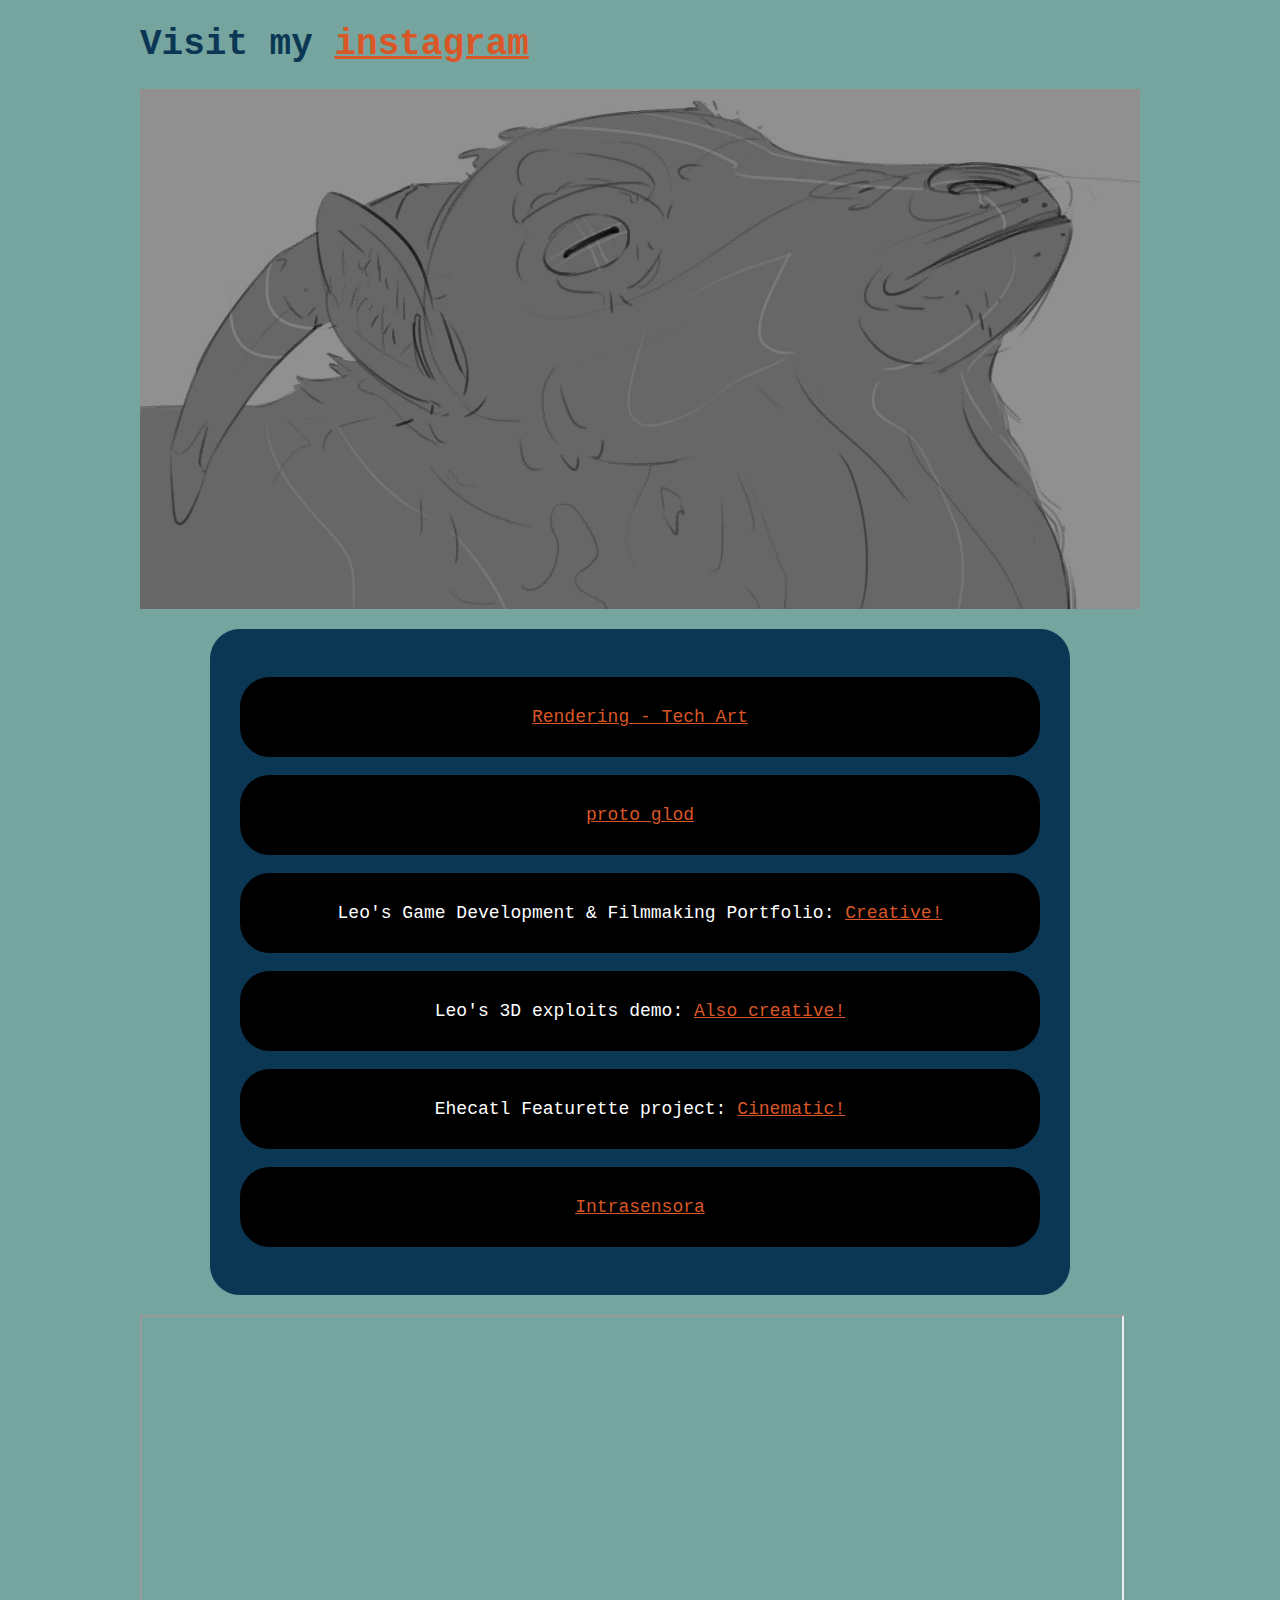
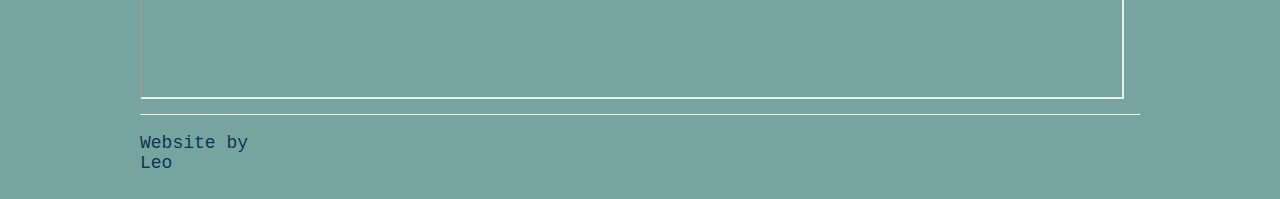
<file: index.html>
<!DOCTYPE html>
<html lang="en">
<head>
  <title>Undercurrent</title>
  <meta charset="utf-8">
  <link rel="stylesheet" href="styleSheet.css">
  <link href="https://fonts.googleapis.com/css2?family=Roboto+Mono&display=swap" rel="stylesheet">
</head>
<!-- This is a comment, I'm gonna want to think about cool ways to organize this info. -->
<body>
    <h1>
        Visit my <a href="https://www.instagram.com/leomorv/">instagram</a><br>
    </h1>

<img class="header" src="images/GoatDrawing.jpg" alt="There's supposed to be an image of a goat here.">

<div  class="home">
    <p class="button">
        <a href="tech-art.html">Rendering - Tech Art</a>
    </p>
    <p class="button">
        <a href="proto-glod.html">proto glod</a>
    </p>
    <p class="button">
        Leo's Game Development & Filmmaking Portfolio: <a href="Portfolio.html">Creative!</a>
    </p>
    <p class="button">
        Leo's 3D exploits demo: <a href="3dDemo.html"> Also creative!</a>
    </p>
    <p class="button">
        Ehecatl Featurette project: <a href="Ehecatl.html"> Cinematic!</a>
    </p>

    <p class="button">
      <a href="Intrasensora.html">Intrasensora</a>
    </p>
</div>
<br>

<iframe width="980" height="380" allowfullscreen="allowfullscreen" src="https://www.youtube.com/embed/HDeAChCmxTI"></iframe>

    <hr>
        <p>Website by
         <br> Leo</p>

      <!--  <div class="Elemental">Fire</div> -->
</body>
</html>
</file>
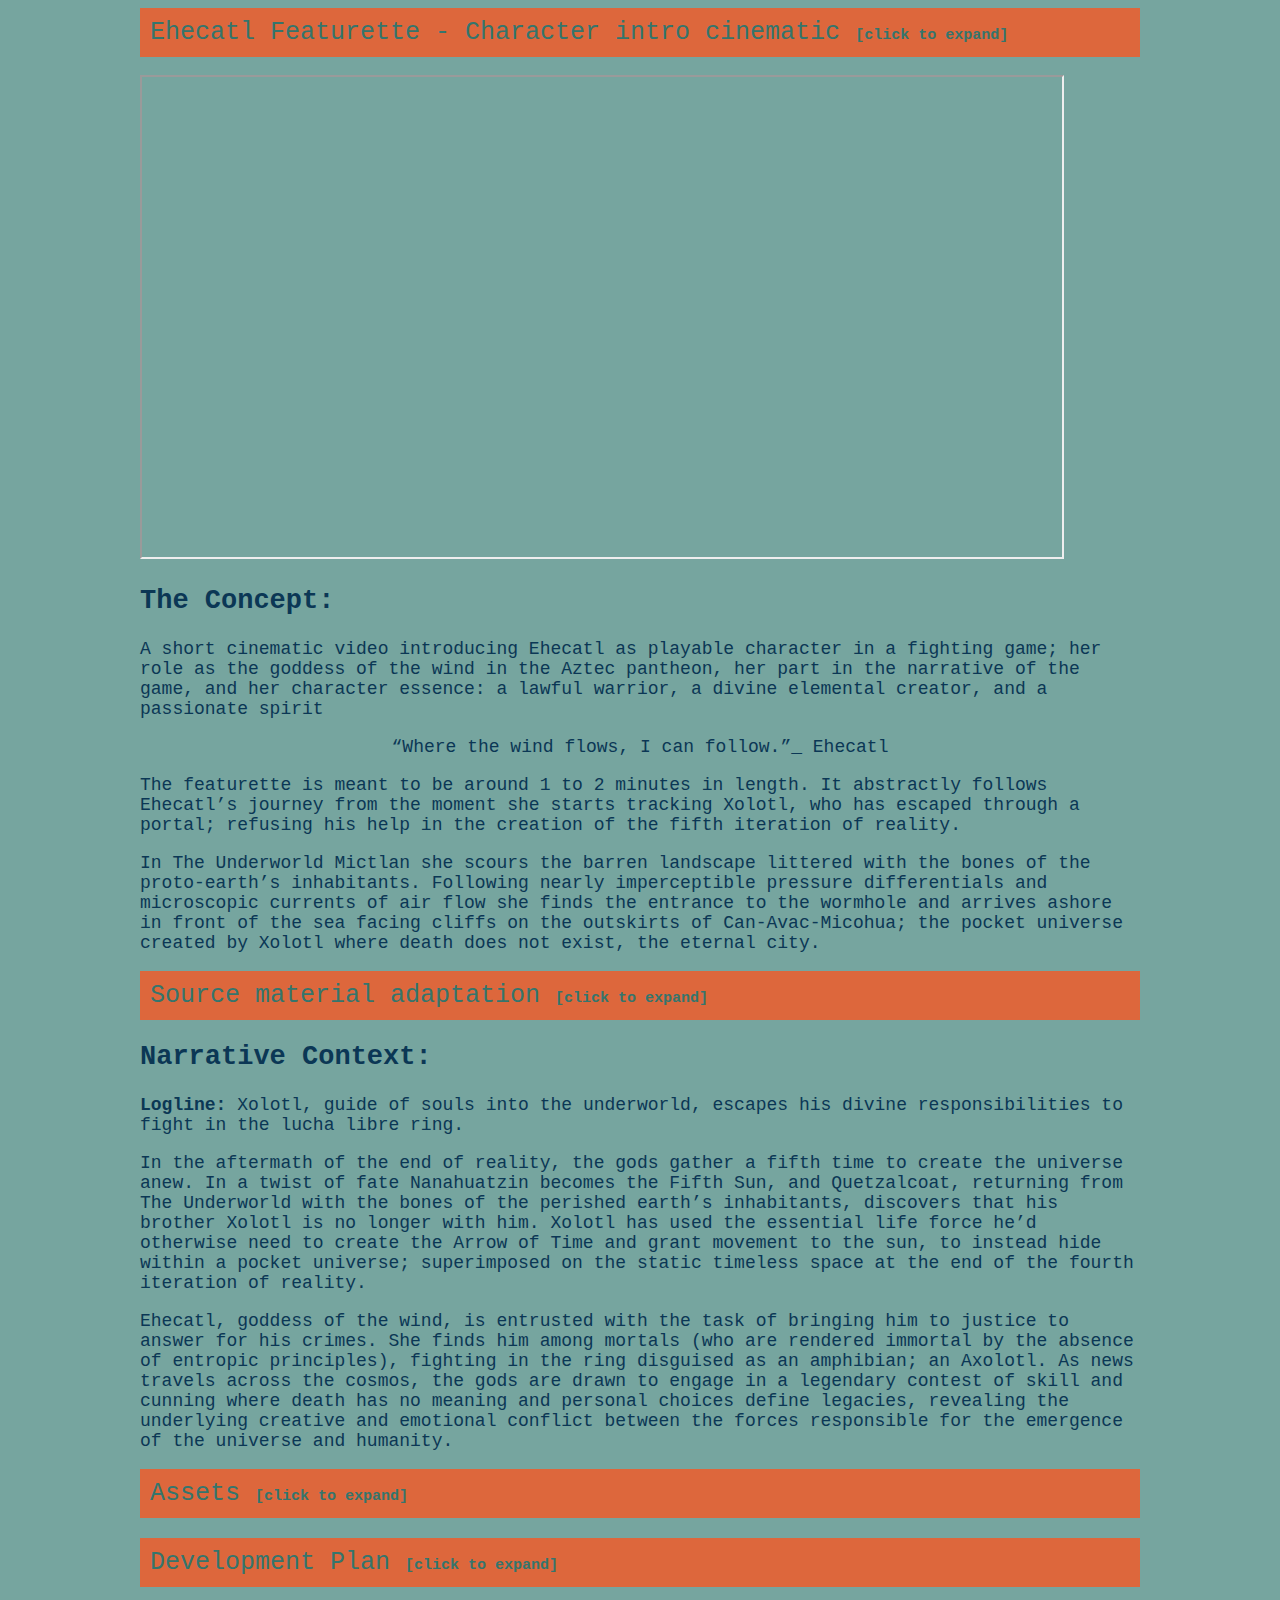
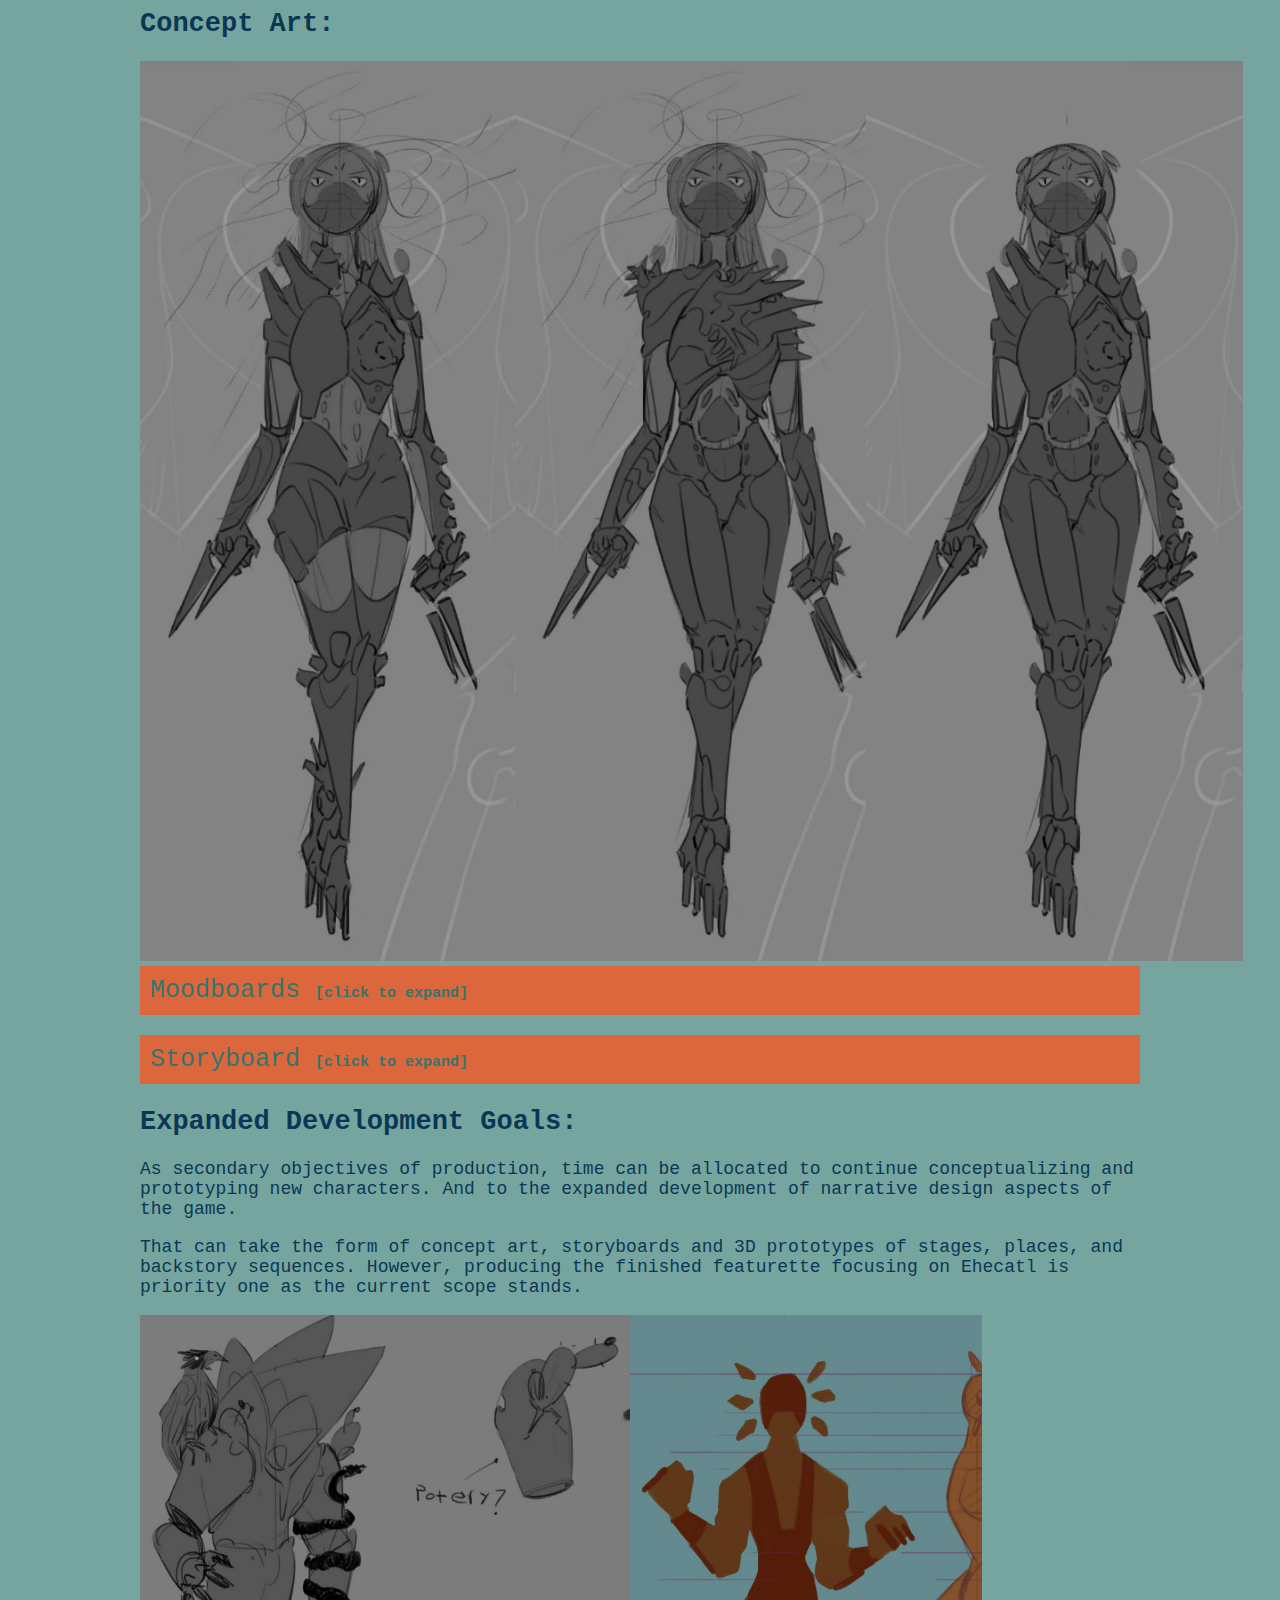
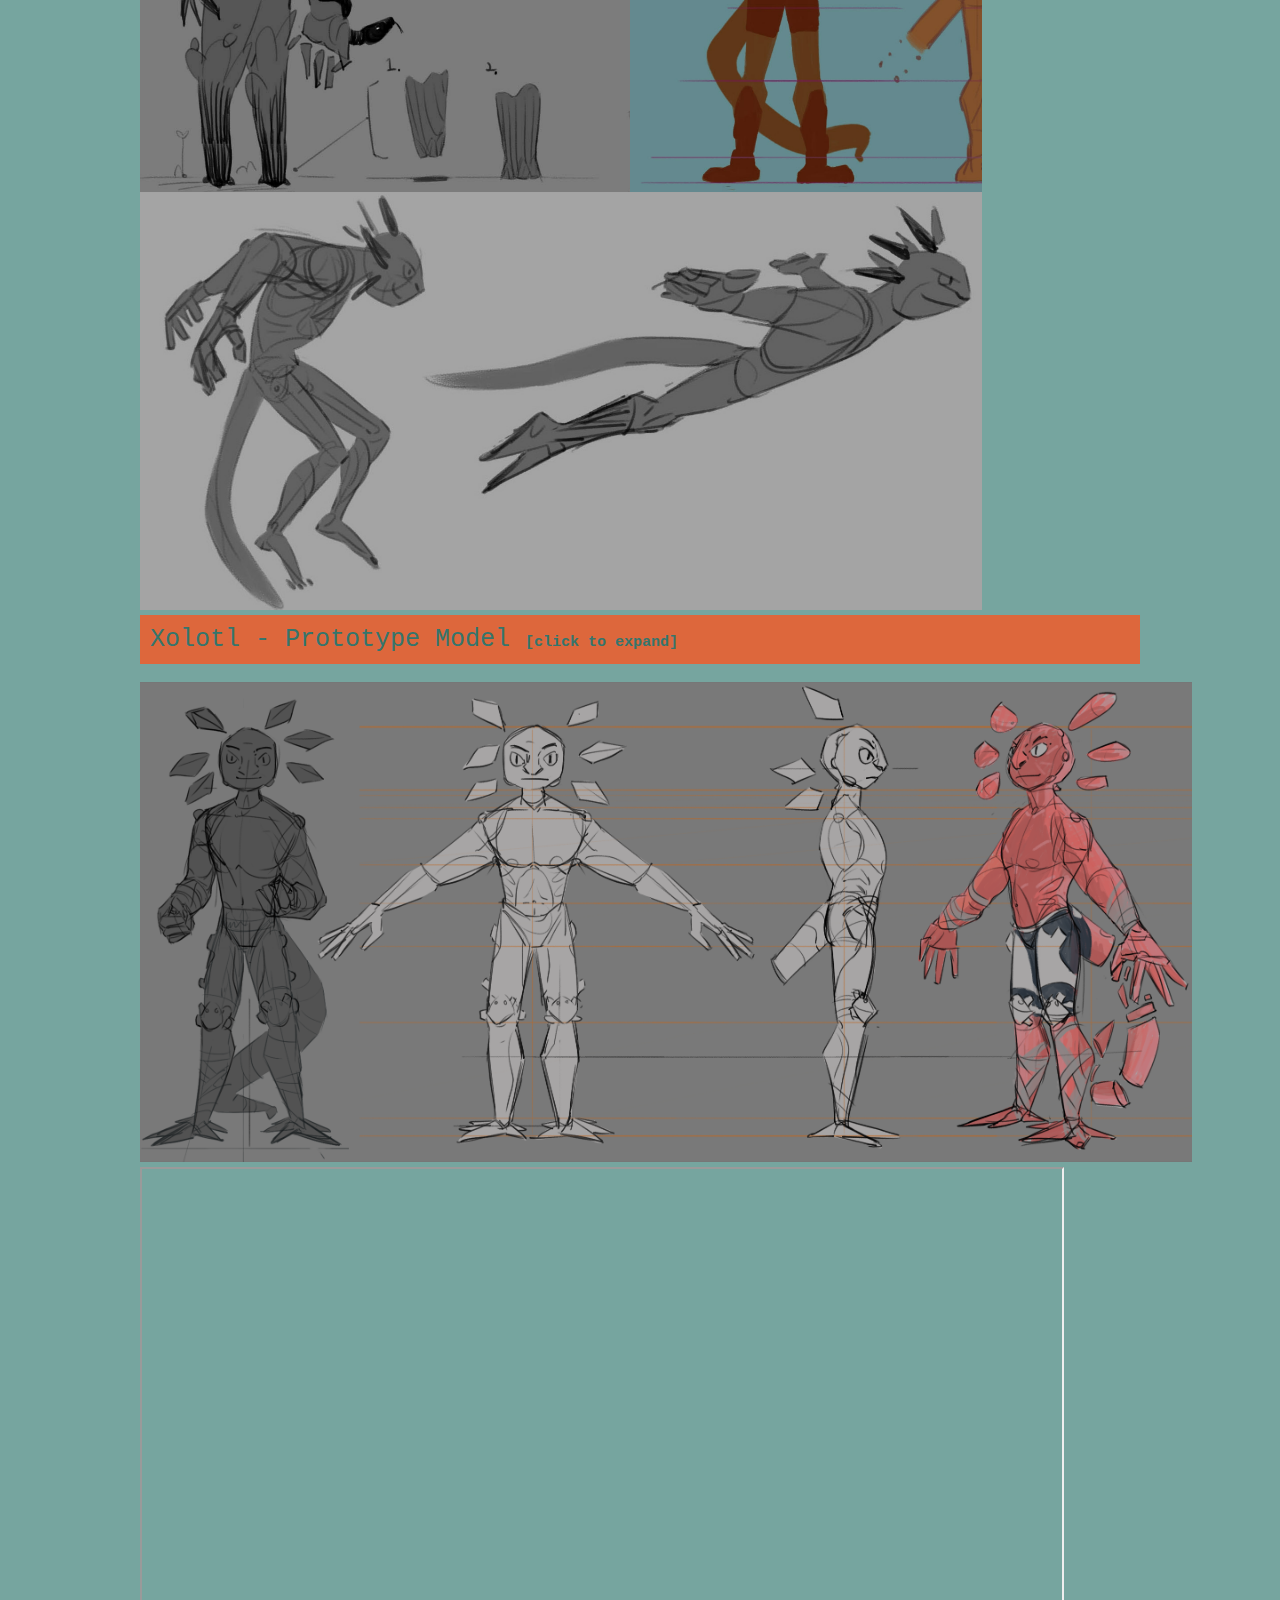
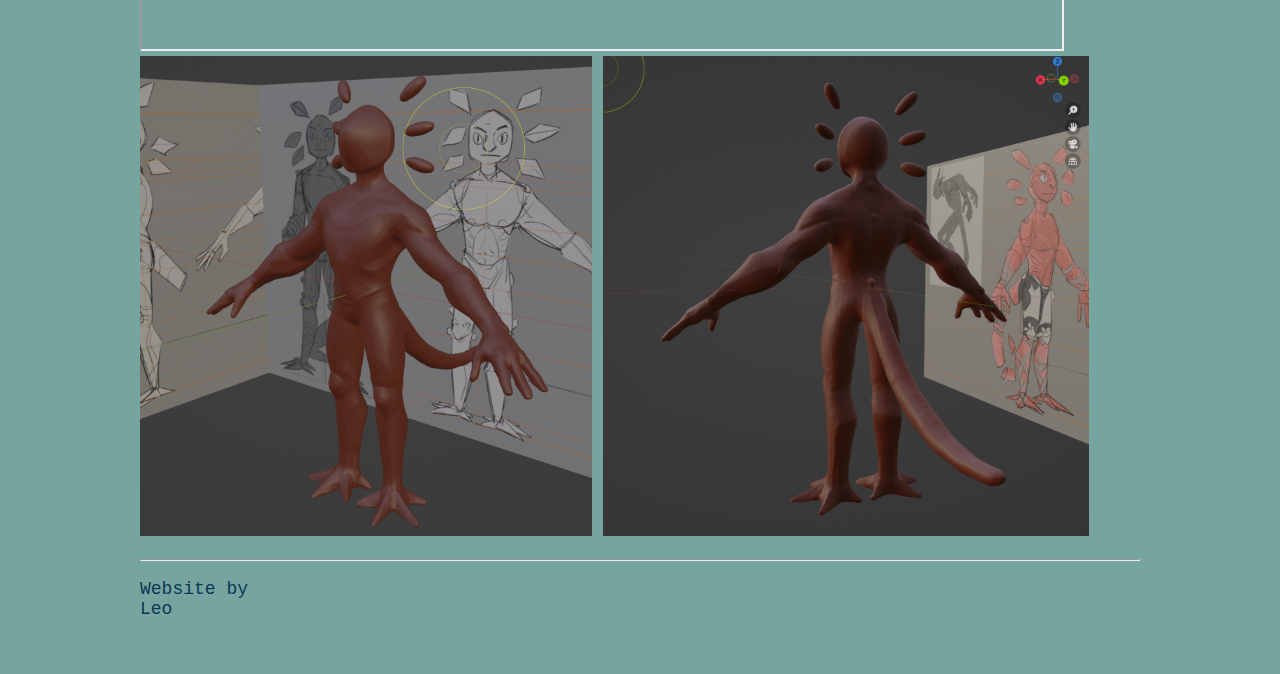
<file: Ehecatl.html>
<!DOCTYPE HTML>
<html lang="en" dir="ltr">

<head>
  <title>Ehecatl</title>
  <meta charset="utf-8">

  <link rel="stylesheet" href="styleSheet.css">
  <link href="https://fonts.googleapis.com/css2?family=Roboto+Mono&display=swap" rel="stylesheet">

</head>

<body>
  <button type="button" class="question_header"> Ehecatl Featurette - Character intro cinematic <strong class="instructions">[click to expand]</strong></button>
  <div class="question_contents">
    <p>
      <strong>About this prototype:</strong>
      At this stage of production I sought to move through execution across disciplines as quickly as
      possible, achieving a minimum functioning version of assets to prioritize a cohesive proof of
      concept piece rather than a final polished product. The focus of individual tasks was, in
      that way, to stand up a pipeline that allows for flexible iteration in the future. The character rig is
      linked to the Blender animation files such that the geometry and weights can be updated and
      refined. FBX flies containing the animation and armature data are then exported separately from
      their corresponding work files and integrated into UE5 where the sequence, timing and camera
      animation of shots is constructed; the character rig and animation assets can later be
      re-imported with the same name as the assets in use to replace them without affecting the
      cinematic sequence data.
    </p>
  </div>
  <p class="question_answer">
    <iframe src="https://www.youtube.com/embed/FijgiKSOUM4" width="920" height="480"  allowfullscreen="allowfullscreen"></iframe>
  </p>

    <h2>The Concept:</h2>
      <p>A short cinematic video introducing Ehecatl as playable character in a fighting game; her role as the goddess of the wind in the Aztec pantheon, her part in the narrative of the game, and her character essence: a lawful warrior, a divine elemental creator, and a passionate spirit</p>

        <p  style = "text-align:center">“Where the wind flows, I can follow.”_ Ehecatl</p>

      <p>The featurette is meant to be around 1 to 2 minutes in length. It abstractly follows Ehecatl’s journey from the moment she starts tracking Xolotl, who has escaped through a portal; refusing his help in the creation of the fifth iteration of reality.</p>

      <p>In The Underworld Mictlan she scours the barren landscape littered with the bones of the proto-earth’s inhabitants. Following nearly imperceptible pressure differentials and microscopic currents of air flow she finds the entrance to the wormhole and arrives ashore in front of the sea facing cliffs on the outskirts of Can-Avac-Micohua; the pocket universe created by Xolotl where death does not exist, the eternal city.</p>

  <button type="button" class="question_header"> Source material adaptation <strong class="instructions">[click to expand]</strong></button>
  <div class="question_contents">

    <p>The creation myth of the Aztecs centers around the birth of the Fifth Sun, representing a new era and yet another attempt at creating the mortal world. Each era or iteration of reality is associated with a sun, the one we are currently living in being the fifth one.
<br><br>
  Two things had to happen for the current era to get underway. Firstly, one of the gods had to jump into a fire to become the sun, this ends up being Nanahuatzin who jumped ahead of the chosen nobler god when the latter faltered in his resolve. Secondly, Xolotl and Quetzalcoatl had to retrieve the bones of the previous inhabitants of reality from Mictlan, the underworld, and then sacrifice themselves, along with the rest of the gods, in order to grant movement to the newly created sun. In some versions, Ehecatl the god of the wind, takes it upon himself to slay all the other gods. Xolotl, fearing for his life, escapes. Xolotl turns himself into a corn plant, then a maguey plant and finally an axolotl. But, eventually Ehecatl catches up, and slays him.
<br><br>
    The adapted narrative for this fighting game takes place during that time where everything is in place except the movement of the sun.
<br><br>
<strong>Cultural drivers:</strong>
<br>
The Messoamerican mythological pantheon is a rich source of novel story lines and ideas that, not unlike those of other ancient cultures, offer a powerful reagent for representation. The narrative of this game is a celebration of both Latin American culture and the intersectional influence of Fighting games in Latin American video game culture.
<br><br>
<strong>Ehecatl as a character:</strong>
<br>
Ehecatl is depicted as male in the original source material. The decision was made to depict the force of nature that is the wind as female to introduce a measure of gender balance to a story whose conflict would otherwise center around two male characters. Ehecatl is, like Xolotl and a number of other gods, an aspect of Quetzalcoatl. Ehecatl also features in other mythological stories, most notably as the father of the folk demigod hero Tepetlachani, born of the mortal princess Mayahuatzin. This makes for the emergence of an interesting dynamic to the adapted depiction of the character who retains the warrior-lover role of the original and seeks to explore a nuanced take on what the female version of that can responsibly be. [Community research needed on this front]
</p>
  </div>

<h2>Narrative Context:</h2>

<p><strong>Logline:</strong> Xolotl, guide of souls into the underworld, escapes his divine responsibilities to fight in the lucha libre ring.</p>

<p>In the aftermath of the end of reality, the gods gather a fifth time to create the universe anew. In a twist of fate Nanahuatzin becomes the Fifth Sun, and Quetzalcoat, returning from The Underworld with the bones of the perished earth’s inhabitants, discovers that his brother Xolotl is no longer with him. Xolotl has used the essential life force he’d otherwise need to create the Arrow of Time and grant movement to the sun, to instead hide within a pocket universe; superimposed on the static timeless space at the end of the fourth iteration of reality.</p>

<p>Ehecatl, goddess of the wind, is entrusted with the task of bringing him to justice to answer for his crimes. She finds him among mortals (who are rendered immortal by the absence of entropic principles), fighting in the ring disguised as an amphibian; an Axolotl. As news travels across the cosmos, the gods are drawn to engage in a legendary contest of skill and cunning where death has no meaning and personal choices define legacies, revealing the underlying creative and emotional conflict between the forces responsible for the emergence of the universe and humanity.</p>

  <button type="button" class="question_header"> Assets <strong class="instructions">[click to expand]</strong></button>
  <div class="question_contents">
    <p>
      <strong>Character Rig:</strong>
      <br>
      A 3D model of Ehecatl sculpted from a base mesh, featuring armor pieces and wings. Textured with base colors in a cell shaded style. Rigged using rigify-aided workflows.
      <br><br>
      <strong>Custom Animations:</strong>
      <br>
      Animation sets for attacks and acting body mechanics in accordance to storyboarded shot-specific needs.
      <br><br>
      <strong>Environment and Sets:</strong>
      <br>
      Environment assets currently consist of blocked gray boxed geometry and chosen assets from the Quixel Megascans library in Unreal. To be replaced with stylized, finished versions of the same assets during pilish phase; textures and geometry edited using Quixel Mixer and Blender sculpting tools.
      <br><br>
      <strong>UI dialogue graphics & Text:</strong>
      <br>
      Ehecatl’s dialogue lines to be displayed at key moments within a `UI` box showing 2D art of the character, allowing for character and narrative development concerning Ehecatl’s state of mind, inner dialogue and motivations.
      <br><br>
      <strong>Music:</strong>
      <br>
      A portion or a modified version of the track El Viento by Argentine rock band Los Espiritus creates the musical atmosphere.

    </p>
  </div>

<br><br>

    <button type="button" class="question_header"> Development Plan <strong class="instructions">[click to expand]</strong></button>
    <div class="question_contents">
<p>


        <strong>Polish Phase:</strong> Refinement of assets and continued development in the polish phase is projected to be carried out alongside ongoing university studies in Computation Arts. Following are specific production goals asociated to their corresponding disciplines.
        <br><br>

      <strong>Animation:</strong>
          <br>
          - Refine animation clips. Add breakdowns, define contacts, refine arcs and timing. As well as animating secondary motion of wings and body weight.
          <br><br>
          - It is not out of the question to create and incorporate new clips into additional shots and sequences in order to enhance existing ideas and actions.
          <br><br>

        <strong>Character Art / Tech Art:</strong>
        <br>
        - Refine character model and armor. Sculpt high resolution details where needed, high-poly hard surface modeling for existing armor pieces, and add missing pieces in compliance with design.
        <br><br>
        - Refine armature rig. Polish weight painting and bone influence on geometry, implement tweaking controls for armor pieces. Add face controls.
        <br><br>
        - Create cell shaded materials for armor and skin.
        <br><br>

        <strong>Environment Art / Tech Art:</strong>
        <br>
        - Use UE5 terrain workflows to create large expanses of mountains and rock surface.
        <br><br>
        - Edit and refine Megascans assets (geometry and textures) to create a cohesive stylized look. To be done using primarily Qixel Mixer for texturing and Blender for modeling; sculpting out detail, emphasizing facets and strong forms to support a stylized design language.
        <br><br>
        - Create a stylized water shader and splash VFX.
        <br><br>
        - Generally improve the layout of environment elements to support design and composition principles.
        <br><br>

        <strong>UI Design:</strong>
        <br>
        - Visual polish on dialogue screens and text reveal effect.
        <br><br>

        <strong>lighting:</strong>
        <br>
        - Implement lighting change to emphasize suggested progression across large distances of time and space.
        <br><br>
        - Refine for best possible aesthetic effect.
        <br><br>

        <strong>Cinematic Design:</strong>
        <br>
        - Refine framing and pacing of shots.
        <br><br>
        - Implement post processing effects to enhance visual polish overall.

    </p>
    </div>

<h2>Concept Art:</h2>

  <img src="images/EhecatlArt.png" height="900" alt="Art!">

<button type="button" class="question_header"> Moodboards <strong class="instructions">[click to expand]</strong></button>
<div class="question_contents">
  <p>
    <img src="images/EhecatlMood.png" alt="Mooodz">
  </p>
</div>

<br><br>

<button type="button" class="question_header"> Storyboard <strong class="instructions">[click to expand]</strong></button>
<div class="question_contents">
  <p>
    <img src="images/EhecatlStory01.jpg" height="1250" alt="Storyboard 01">
    <img src="images/EhecatlStory02.jpg" style = "height:1250px" alt="Storyboard 02">
    <img src="images/EhecatlStory03.jpg" style = "height:1250px" alt="Storyboard 03">
    <img src="images/EhecatlStory04.jpg" style = "height:1250px" alt="Storyboard 04">
  </p>
</div>

<h2>Expanded Development Goals:</h2>

<p>As secondary objectives of production, time can be allocated to continue conceptualizing and prototyping new characters. And to the expanded development of narrative design aspects of the game.</p>

<p>That can take the form of concept art, storyboards and 3D prototypes of stages, places, and backstory sequences. However, producing the finished featurette focusing on Ehecatl is priority one as the current scope stands.</p>

<img src="images/LuchaArt.png" alt="Arrrrt!">

<button type="button" class="question_header">Xolotl - Prototype Model <strong class="instructions">[click to expand]</strong></button>
<div class="question_contents">
  <p><strong>About this prototype:</strong>
    WIP character sculpt made in Blender, character rigged using the Rigify plug-in and animated using the Action Editor and Non-Linear Animation tracks to export FBX animation assets for use in engine.
  </p>
</div>
<p class="question_answer">

  <img src="images/Xolotl_Turnabout.png" height="480px" alt="This is supposed to be a cool art I made.">

  <iframe width="920" height="480" src="https://www.youtube.com/embed/OF70-CbZQWI" allowfullscreen="allowfullscreen">
  </iframe>
  <img src="images/Xolotl_WIP01.png" height="480px" alt="This is supposed to be a cool art I made.">
  <img src="images/Xolotl_WIP02.png" height="480px" alt="This is supposed to be a cool art I made.">
</p>


<hr>
    <p>Website by
     <br> Leo</p>
</body>

<script>
  var coll = document.getElementsByClassName("question_header");
  var i;

  for (i = 0; i < coll.length; i++) {
    coll[i].addEventListener("click", function() {
      this.classList.toggle("active");
      var content = this.nextElementSibling;
      if (content.style.display === "flex") {
        content.style.display = "none";
      } else {
        content.style.display = "flex";
      }
    });
  }
</script>

</html>
</file>
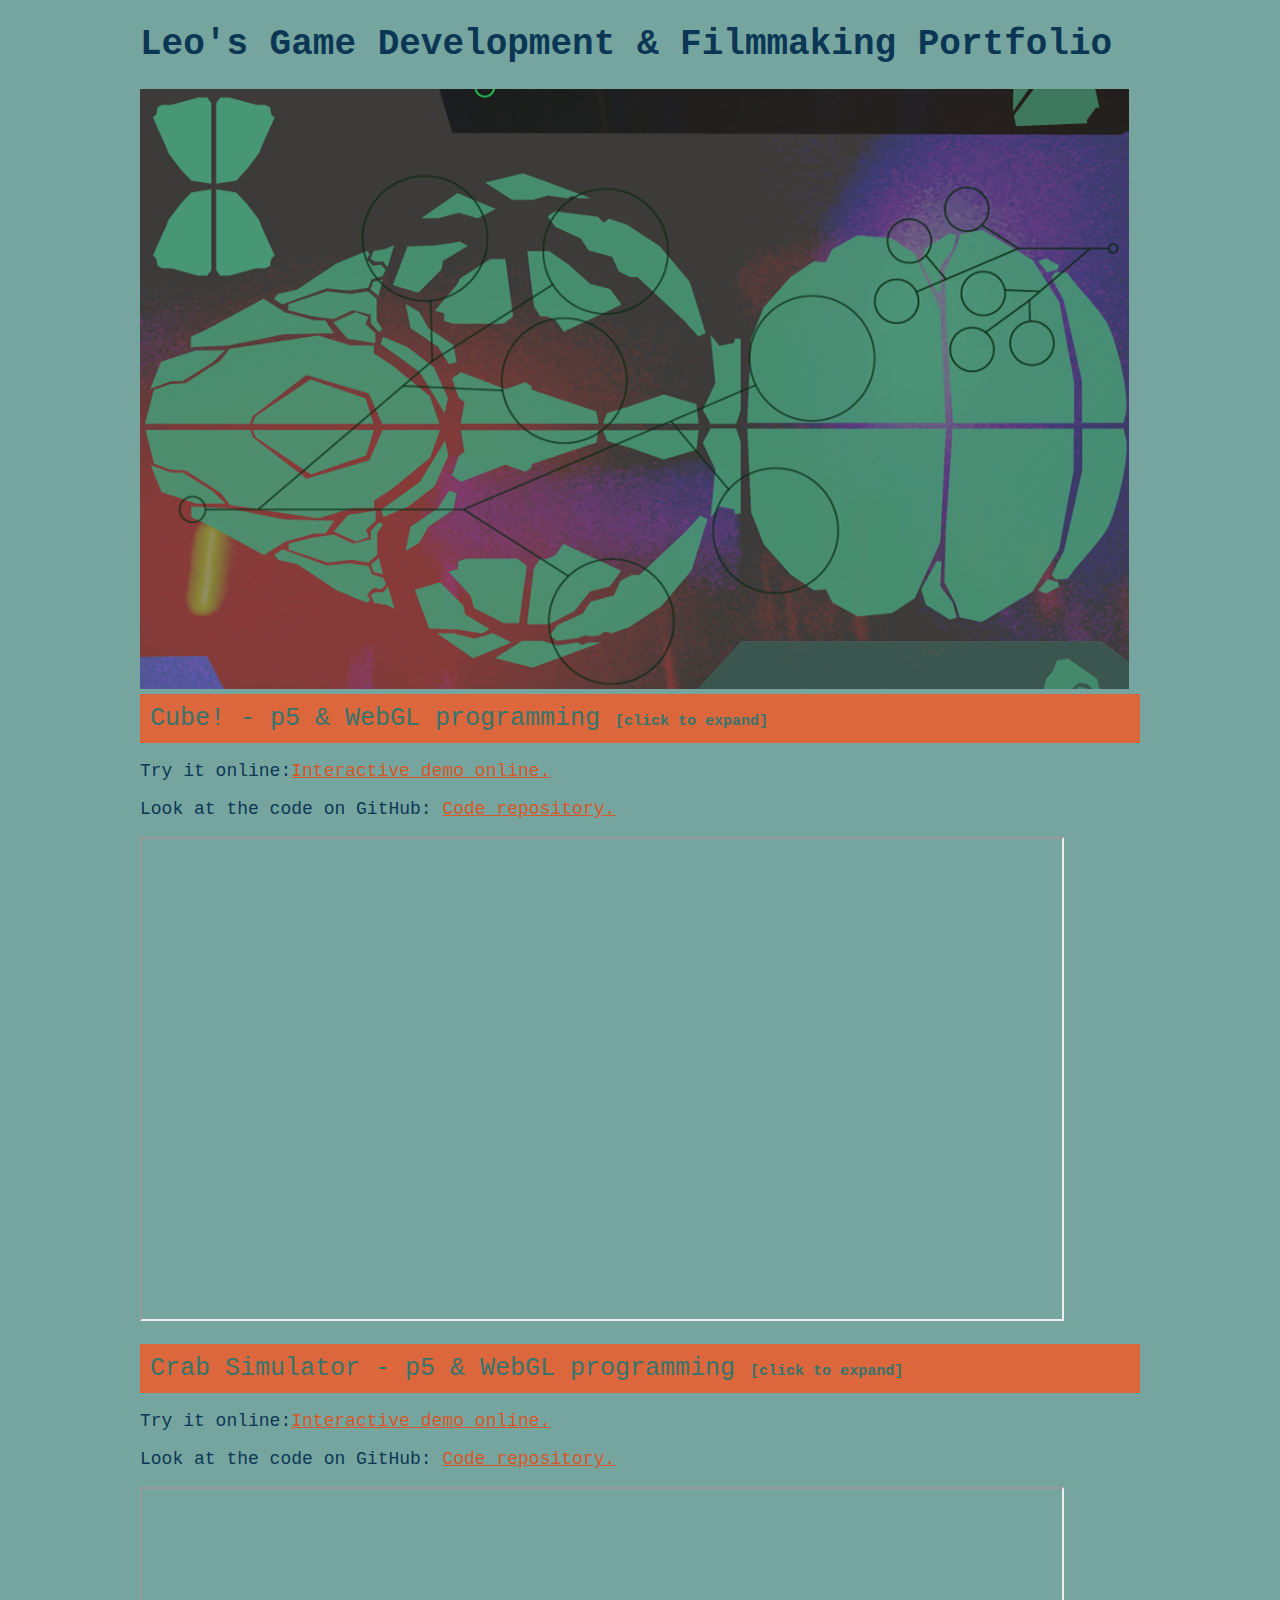
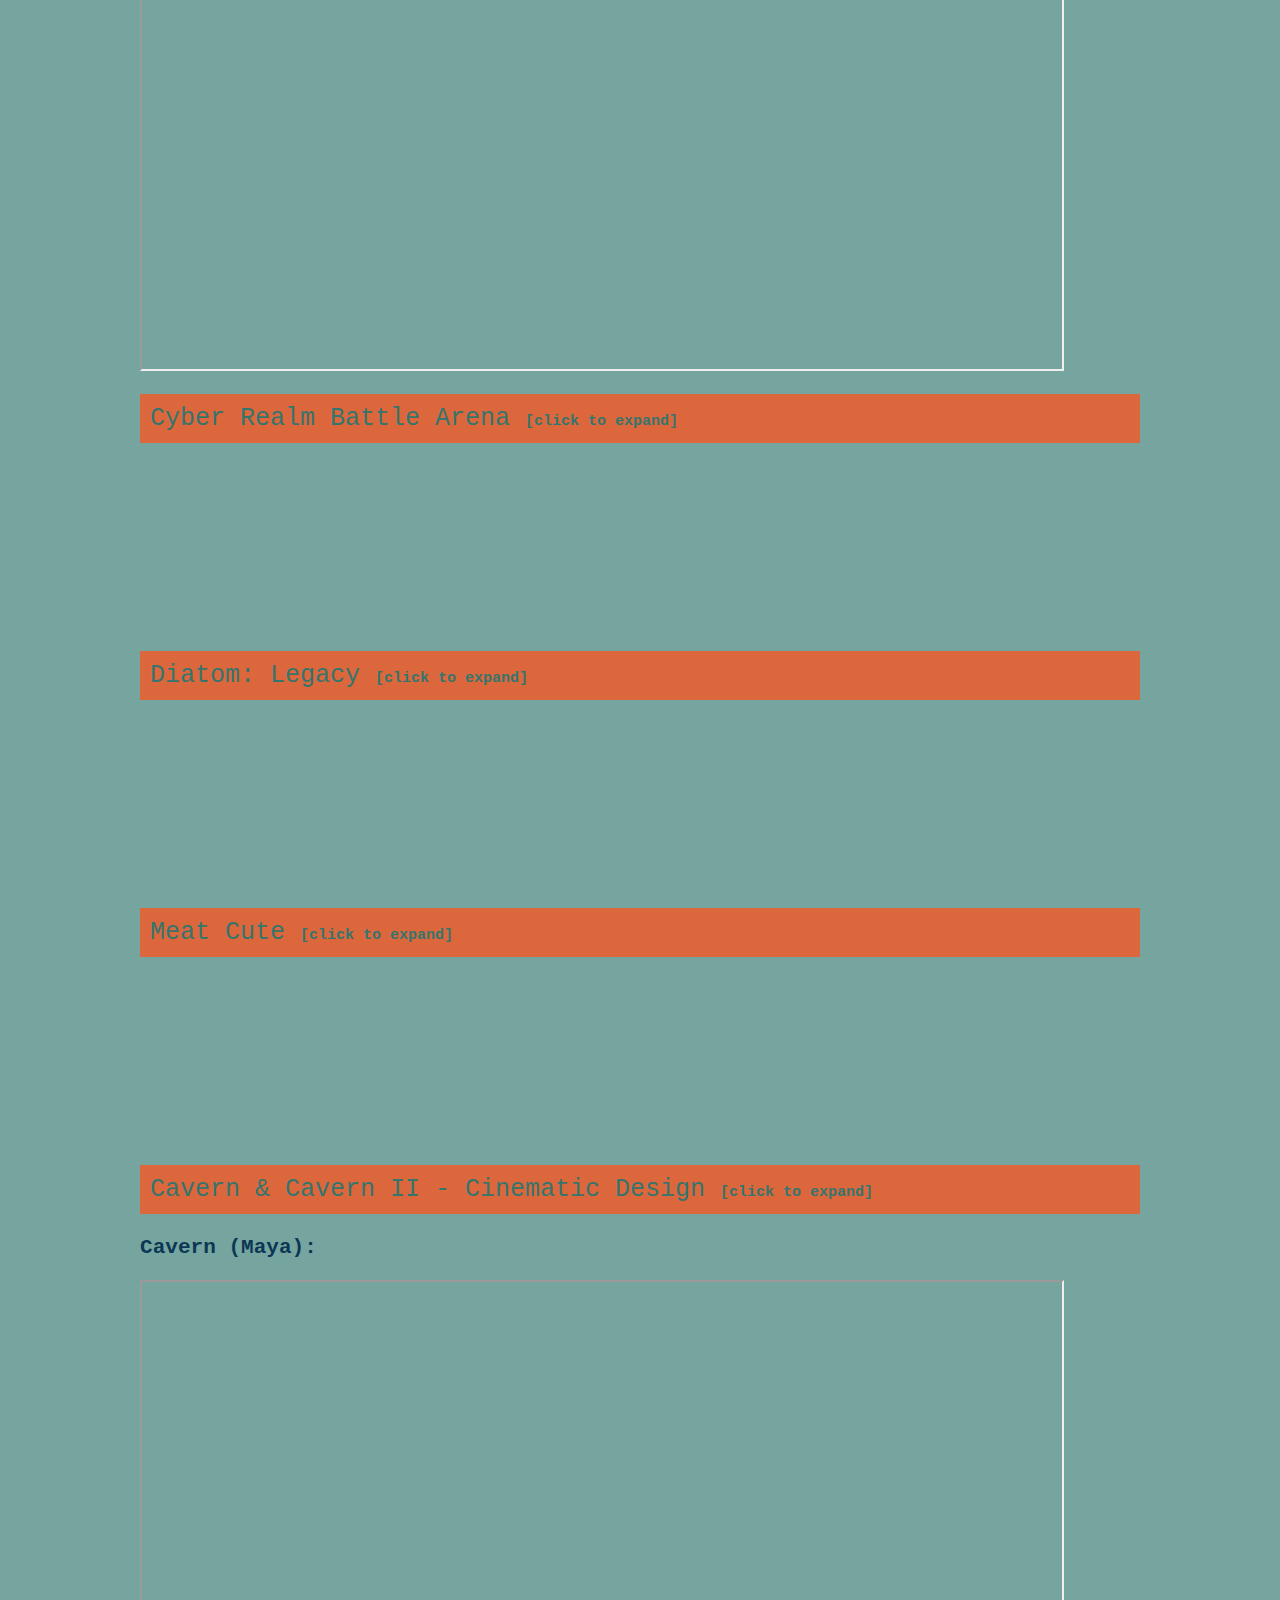
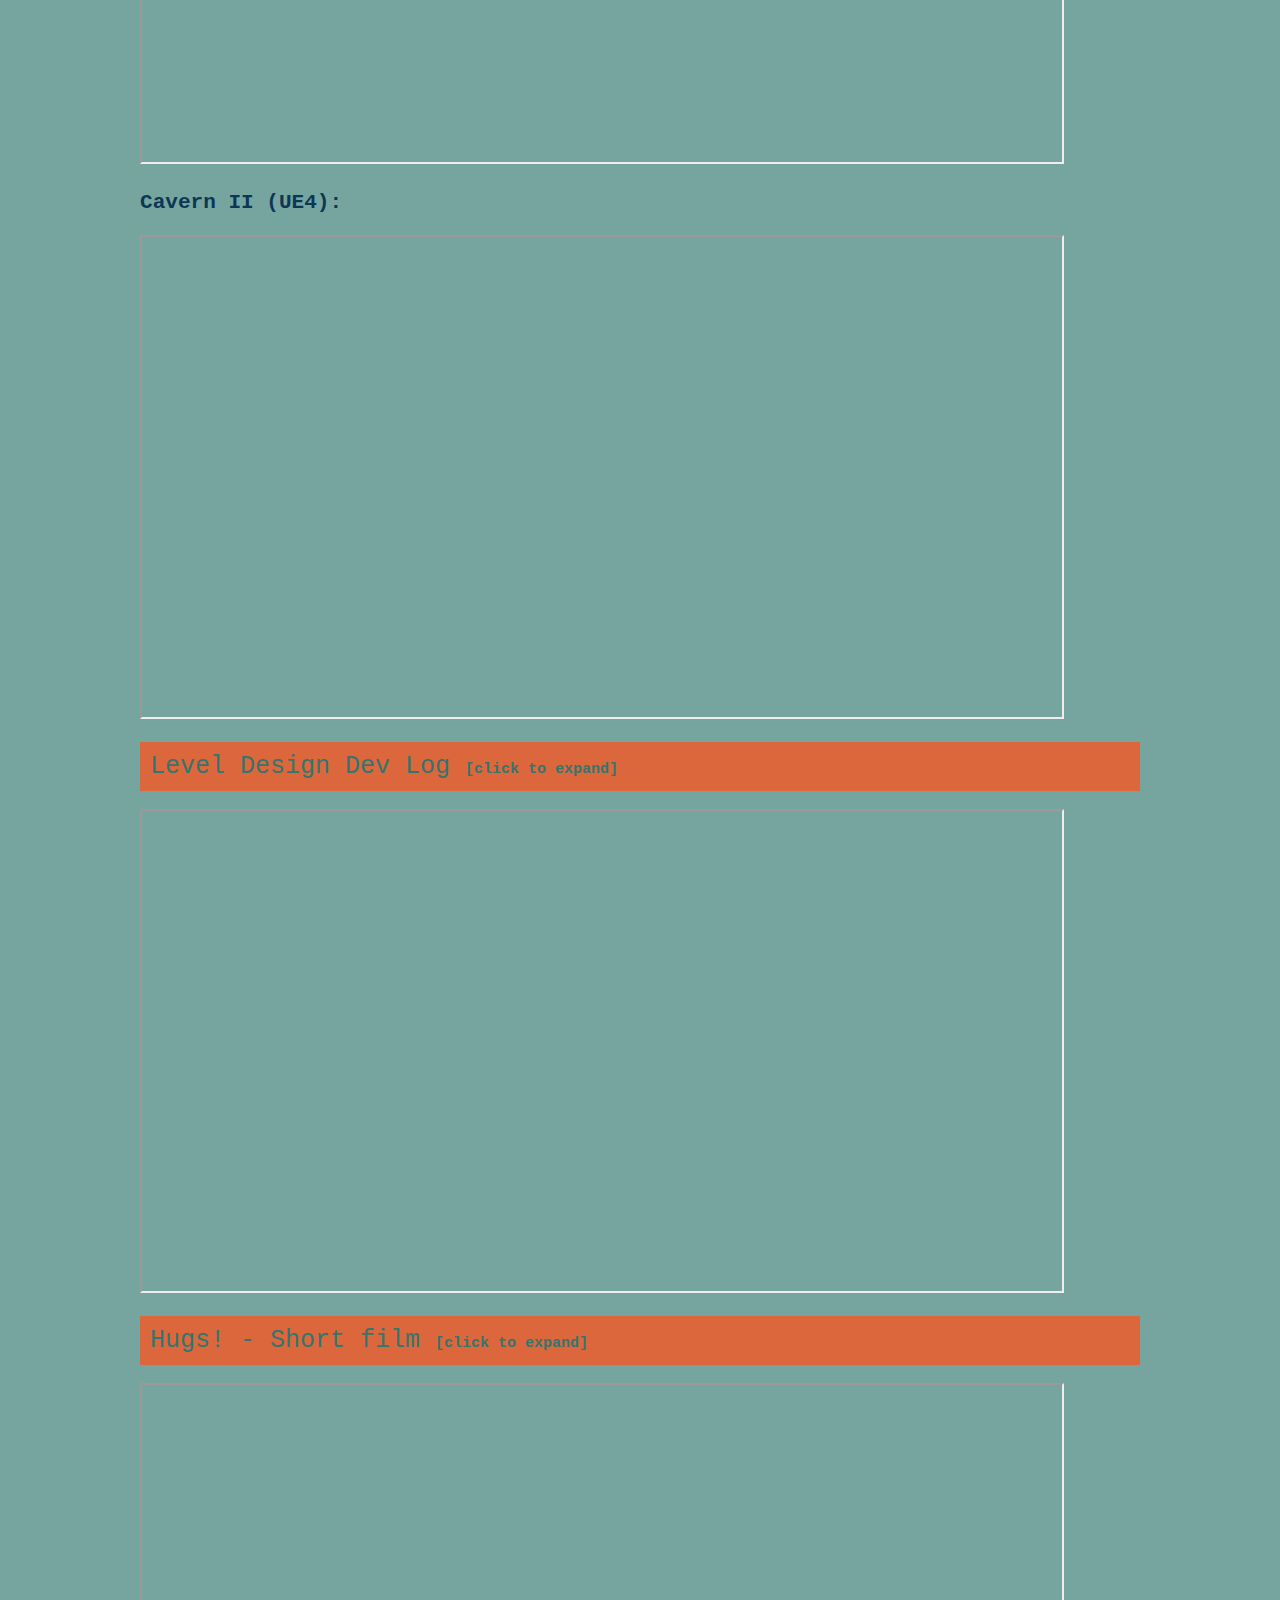
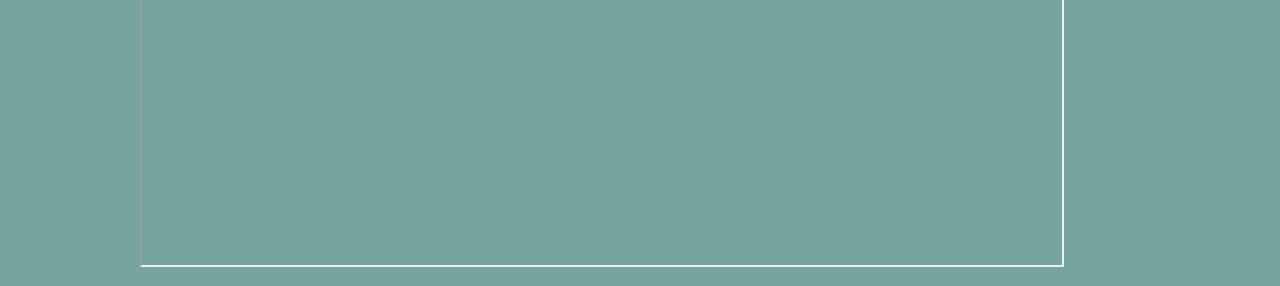
<file: Portfolio.html>
<!DOCTYPE HTML>
<html lang="en" dir="ltr">
  <head>
    <title>Portfolio</title>
    <meta charset="utf-8">

    <link rel="stylesheet" href="styleSheet.css">
    <link href="https://fonts.googleapis.com/css2?family=Roboto+Mono&display=swap" rel="stylesheet">

   </head>

 <body>
    <h1>Leo's Game Development & Filmmaking Portfolio</h1>
      <img src="images/CrabSim_Crab03.png" height="600" alt="This is supposed to be a cool art I made.">

      <button type="button" class="question_header">Cube! - p5 & WebGL programming <strong class="instructions">[click to expand]</strong></button>
          <div class="question_contents">
            <p><strong>About this piece:</strong> A program that simulates the real-life mechanics of a 2x2x2 Rubik's Cube using a color update approach on pre-defined faces with fixed dimensions and positions in 3D space. Faces form cubies, which are then grouped into cube layers that are dynamically displayed and animated alongside simulated rotation behavior based on user input.
          </p>
        </div>
            <p>Try it online:<a href="https://lmorv.github.io/CreativeComputation1/projects/project01-simulation/">Interactive demo online.</a> </p>
              <p>Look at the code on GitHub: <a href="https://github.com/lmorv/CreativeComputation1/tree/main/projects/project01-simulation">Code repository.</a> </p>
            <p class="question_answer">
              <iframe width="920" height="480" allowfullscreen="allowfullscreen"
              src="https://www.youtube.com/embed/sgg7lTJcry0">
              </iframe>
          </p>

          <button type="button" class="question_header">Crab Simulator - p5 & WebGL programming <strong class="instructions">[click to expand]</strong></button>
              <div class="question_contents">
                <p><strong>About this piece:</strong> Crab simulator is the ultimate rampaging crab experience. This program seeks to digitally represent the complete obliteration of civilization via giant coconut crab attack; allowing users to step fully into the rampaging crab fantasy through a collection of interlocking interactive program states featuring narrative-immersive human language and The Illusion of Choice. Avenge the ecological crimes inflicted upon marine life and Arthropods in particular by repeatedly turning urbanized centers of human population into mush!
              </p>
            </div>
                <p>Try it online:<a href="https://lmorv.github.io/CreativeComputation1/projects/project02-crabSim/crabSim-main/">Interactive demo online.</a> </p>
                  <p>Look at the code on GitHub: <a href="https://github.com/lmorv/CreativeComputation1/tree/main/projects/project02-crabSim/crabSim-main">Code repository.</a> </p>
                <p class="question_answer">
                  <iframe width="920" height="480" allowfullscreen="allowfullscreen"
                  src="https://www.youtube.com/embed/vM5o5mlrvz4">
                  </iframe>
              </p>

  <button type="button" class="question_header">Cyber Realm Battle Arena <strong class="instructions">[click to expand]</strong></button>
    <div class="question_contents">
      <p><strong>About this piece:</strong> Made in GDevelop using assets assembled from several sources, as well as 'hand made' or modified by myself. This game mainly explores the use of space in the context of combative mechanics. More details in the included Design Documentation.</p>
      </div>

  <p class="question_answer">
    <iframe src="https://itch.io/embed/860143" height="167" width="552" frameborder="0" ><a href="https://lm-vega.itch.io/cyber-realm-battle-arena">Cyber Realm Battle Arena by LM-Vega</a></iframe>
  </p>

<button type="button" class="question_header">Diatom: Legacy <strong class="instructions">[click to expand]</strong></button>
<div class="question_contents">
  <p><strong>About this piece:</strong> A narrative game exploring Unlock Flow mechanics and simulated evolutionary adaptation. Gather all the upgrades and follow the sunlight to progress. <strong>Hint:</strong> The final speck of sunlight is at the bottom right corner of the end scene (Hidden by the Full Screen button).
  </p>

  </div>

   <p class="question_answer">
      <iframe src="https://itch.io/embed/858064" height="167" width="552" frameborder="0"><a href="https://lm-vega.itch.io/diatom-legacy">Diatom: Legacy by LM-Vega</a></iframe>
    </p>

<button type="button" class="question_header"> Meat Cute <strong class="instructions">[click to expand]</strong></button>
<div class="question_contents">
  <div class="joach">
  <p><strong>About this piece:</strong> This is the bizzare result of a sanity-forsaken Concordia game jam session over a weekend. Made in frantic collaboration with a team of programers and a sound designer, using Unity. More details in the description and the How to Play in-game screen. The theme: Attraction.</p>
  </div>
  <div class="joach">
    <ul>
      <p><strong>My Credits:</strong></p>
      <li>Art Creation/Direction.</li>
      <li>Art Integration.</li>
      <li>Game Design (shared credit).</li>
  </ul>
  </div>
</div>
    <p class="question_answer">
      <iframe src="https://itch.io/embed/1044443" height="167" width="552" frameborder="0"><a href="https://pipeflowwizard.itch.io/meat-cute">Meat Cute by PipeFlowWizard, Maxelmao, LM-Vega, zi di&#039;s games, Bobo_Baqa</a></iframe>
    </p>

  <button type="button" class="question_header"> Cavern & Cavern II - Cinematic Design <strong class="instructions">[click to expand]</strong></button>
      <div class="question_contents">

        <p><strong>About this piece:</strong> Cinematic explorations in part inspired by narrative themes in the Sci-Fi Horror novel <a href="https://en.wikipedia.org/wiki/The_Luminous_Dead">The Luminous Dead</a>. <strong>Cavern</strong> was rendered using Arnold in Maya and  composited and edited in After Effects. <strong>Cavern II</strong> was edited and rendered out of UE4 using the Sequencer, camera DOF effects achieved in-engine. Post-processed in After Effects, rock material made in Substance Designer.</p>
        </div>
      <p class="question_answer">
        <h3>Cavern (Maya):</h3>
        <iframe width="920" height="480" allowfullscreen="allowfullscreen"
        src="https://www.youtube.com/embed/UKFd1JwS_zo">
        </iframe>
        <h3>Cavern II (UE4):</h3>
        <iframe width="920" height="480" allowfullscreen="allowfullscreen"
        src="https://www.youtube.com/embed/_RpzBWAl6GY">
        </iframe>
    </p>

<button type="button" class="question_header">Level Design Dev Log <strong class="instructions">[click to expand]</strong></button>
    <div class="question_contents">
      <p><strong>About this piece:</strong>Process documentation effort for a work in progress project centered around Architectural Game Design principles and loosely inspired by <a href="https://en.wikipedia.org/wiki/A_Quiet_Place">A Quiet Place</a>. The target intended design is to blend organic rock formations and vegetation with an industrial environment. And to contrast open with enclosed spaces, presenting a constained traversal puzzle to the player.
    </p>
  </div>
      <p class="question_answer">
        <iframe width="920" height="480" allowfullscreen="allowfullscreen"
        src="https://www.youtube.com/embed/8DP-JR5FMg0">
        </iframe>
    </p>

    <button type="button" class="question_header">Hugs! - Short film <strong class="instructions">[click to expand]</strong></button>
        <div class="question_contents">
          <p><strong>About this piece:</strong>Animated short film created during the 3rd year of the 3D Animation and CGI program at Dawson college.
        </p>
      </div>
          <p class="question_answer">
            <iframe width="920" height="480" allowfullscreen="allowfullscreen"
            src="https://www.youtube.com/embed/m2F-MnBSbCA">
            </iframe>
        </p>
</body>

<script>
var coll = document.getElementsByClassName("question_header");
var i;

for (i = 0; i < coll.length; i++) {
  coll[i].addEventListener("click", function() {
    this.classList.toggle("active");
    var content = this.nextElementSibling;
    if (content.style.display === "flex") {
      content.style.display = "none";
    } else {
      content.style.display = "flex";
    }
  });
}
</script>
</html>
</file>
<file: styleSheet.css>
body {
  color: #0B3755; /*'#' indicates that a hexadecimal value folows */
  background-color: #76A59F;
  font-size: 18px;
  font-family: 'Mono' , monospace;
  width: 1000px;
  margin-left: auto;
  margin-right: auto;

}

a:link {
  color: #d95626;
}
a:hover {
  color: #52A257;
}
a:visited {
  color: #e48967;
}
a:active {
  color: #c00c66;
}
button:link {
  background-color: #dd673c;
}
button:active {
  background-color: #dd673c;
}
button:focus {
  background-color: #dd673c;
}
button:visited {
  background-color: #dd673c;
}
button:default {
  background-color: #dd673c;
}
button:target {
  background-color: #dd673c;
}
button:disabled {
  background-color: #dd673c;
}
button::after {
  background-color: #dd673c;
}

img.header {
  display: block;

  margin-left: auto;
  margin-right: auto;
  margin-bottom: 20px;

  width: 100%;
  height: 520px;
}

img.answer_img {
  float: left;
  height: 500px;
  margin-right: 20px;
  margin-bottom: 10px;
}

/** body.body_boxes {
  background-image: url(1cm-Dots_Green.png);
} **/

.question_header {
  color: #34756D;
  background-color:  #dd673c;
  cursor: crosshair;
  padding: 10px;
  width: 100%;
  border: none;
  text-align: left;
  outline: none;
  font-size: 25px;
  font-family: inherit;
}


.active, .question_header:hover {
  background-color: #d95626;
}

.question_contents {
  color: #111C1C;
  padding: 0 10px;
  display: none;
  overflow: hidden;
  background-color: #a2c3bf;
}

p.question_answer {
  color: #111C1C;
}

.joach {
  display: flex;
  justify-content: center;
  width: 50%;
}


p.button {
  color: #FFFFFF;
  background-color:#000000;

  border: 30px solid #000000;
  border-radius: 30px;

text-align: center;
}

div.home {
  background-color: #0B3755;

  border: 30px solid #0B3755;
  border-radius: 30px;

  margin-left: auto;
  margin-right: auto;
  width: 80%;

}

/** Exploration styles follow **/

em.exploration {
  font-weight: bold;
  font-style: normal;
  color: #FFFFFF;
  background-color: #000000;
  padding: 10px;
  border: 10px solid #FFFFFF;
  display: block;
  width: 100px;
}

.collapsible {
  background-color: #777;
  color: white;
  cursor: pointer;
  padding: 18px;
  width: 100%;
  border: none;
  text-align: left;
  outline: none;
  font-size: 15px;
  display: block;
}

.active, .collapsible:hover {
  background-color: #555;
}

.content {
  padding: 0 18px;
  display: none;
  overflow: hidden;
  background-color: #f1f1f1;
}

img#RobotBox {
  position: relative;
}

img#sndBx {
  position: absolute;
}
.ref-container {
  display: flex;
  justify-content: space-around;
  height: 700px;
}
div#trays{
  width: 99%
}
.ref {
  width: 100%;
  display: block;
  justify-content: flex-start;
}

/** New Class Notes styles follow **/
.flexboxelement-container {
/**  height: 500px;**/
  display: flex;
  justify-content: space-around;
}

.flexboxelement {
  color: #fff;
  background-color: #5995DA;
  display: flex;
  width: 200px;
  height: 300px;
  border-radius: 12px;
  margin-left: 10px;
  justify-content: space-around;
}

div.dropdown {
  display: flex;
  justify-content: space-between;
  background-color: #102030;
  color: #C23280;
}

li.dropitem {
  display: inline;
  margin-left: 30px;
  margin-right: 20px;
  position: relative;
}

li.dropitem:hover {
display: flex;
flex-direction: column;
}

ul.droplist {
  position: absolute;
  left: -30px;
  top: 30px;
}

strong.instructions {
  font-size: 15px;
}

#tucs {
  font-family: 'Ancient Modern Tales';
  src: url(https://hybrid.concordia.ca/L_ORALE/fonts/AncientModernTales-0df8.woff);
}
</file>
